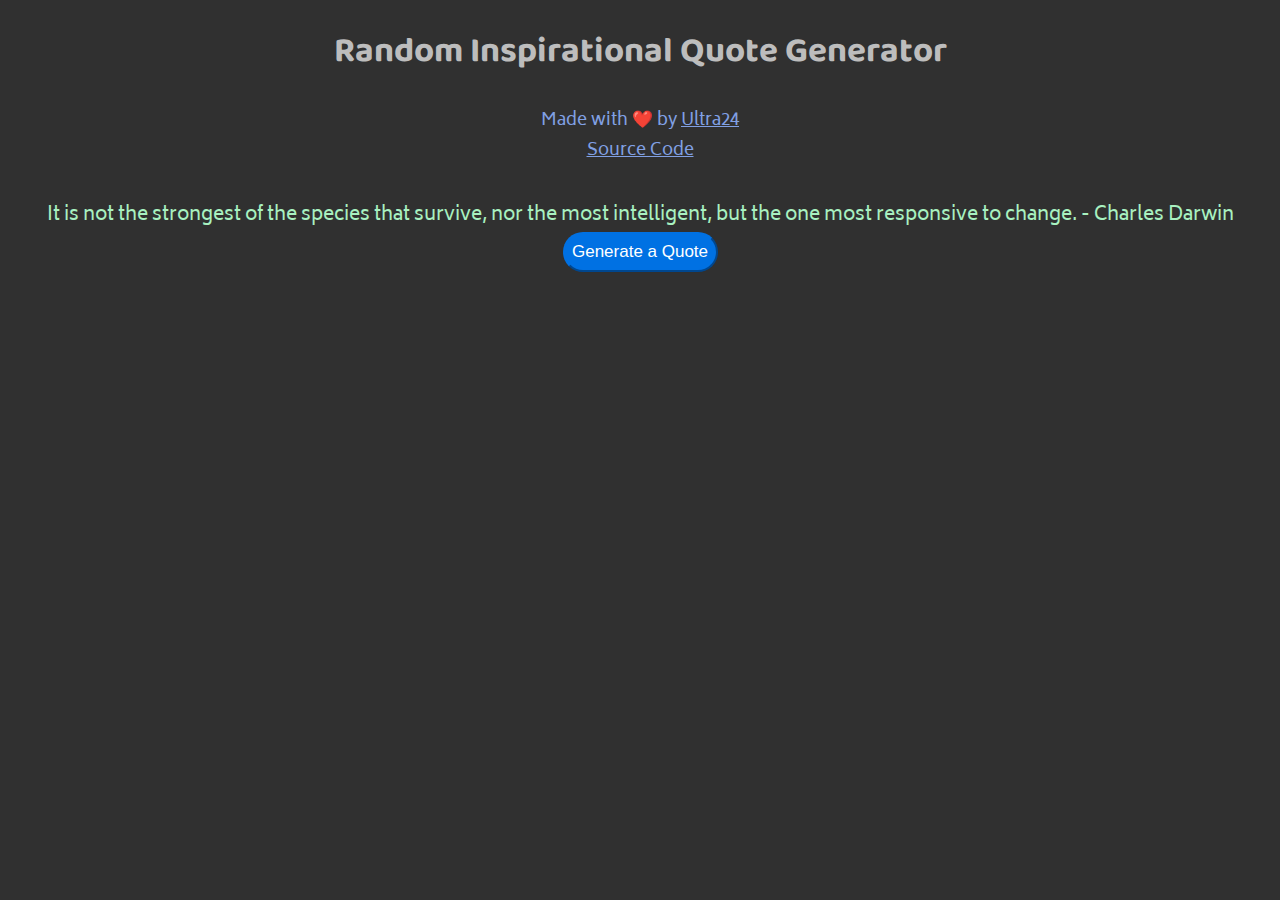
<file: docs/index.html>
<!DOCTYPE html>
<html>
<head>
    <link rel="stylesheet" href="style.css">
    <html lang="en-us">
    <meta name="viewport" content="width=device-width, initial-scale=1.0">
    <meta charset="UTF-8">
    <meta name="author" content="Ultra24">
    <meta name="keywords" content="Inspirational quotes, Quotes, Random quote generator, Inspirational quote generator">
    <meta name="description" content="A random generator of various inspiration quotes from incredibly influential people">
    <title> Quote Generator </title>
    <link rel="shortcut icon" href="/img/favicon.ico" type="image/x-icon">
</head>
    
    <body>
    <article>
        <header>
            <h1> Random Inspirational Quote Generator </h1>
            <nav> Made with ❤️ by <a href="https://github.com/ultra24" target="_blank">Ultra24 </a>
            <br> <a href="https://github.com/Ultra24/Random-Quote-Generator" target="_blank">Source Code</a>
            </nav>
            <br>
            <section id="printQuotes"></section>
            <button id="generateNewQuotes" onclick="generateQuotes(button)">Generate a Quote</button>
                <script src="app.js"></script>
        </header>
    </article>
</body>
  </html>
</file>
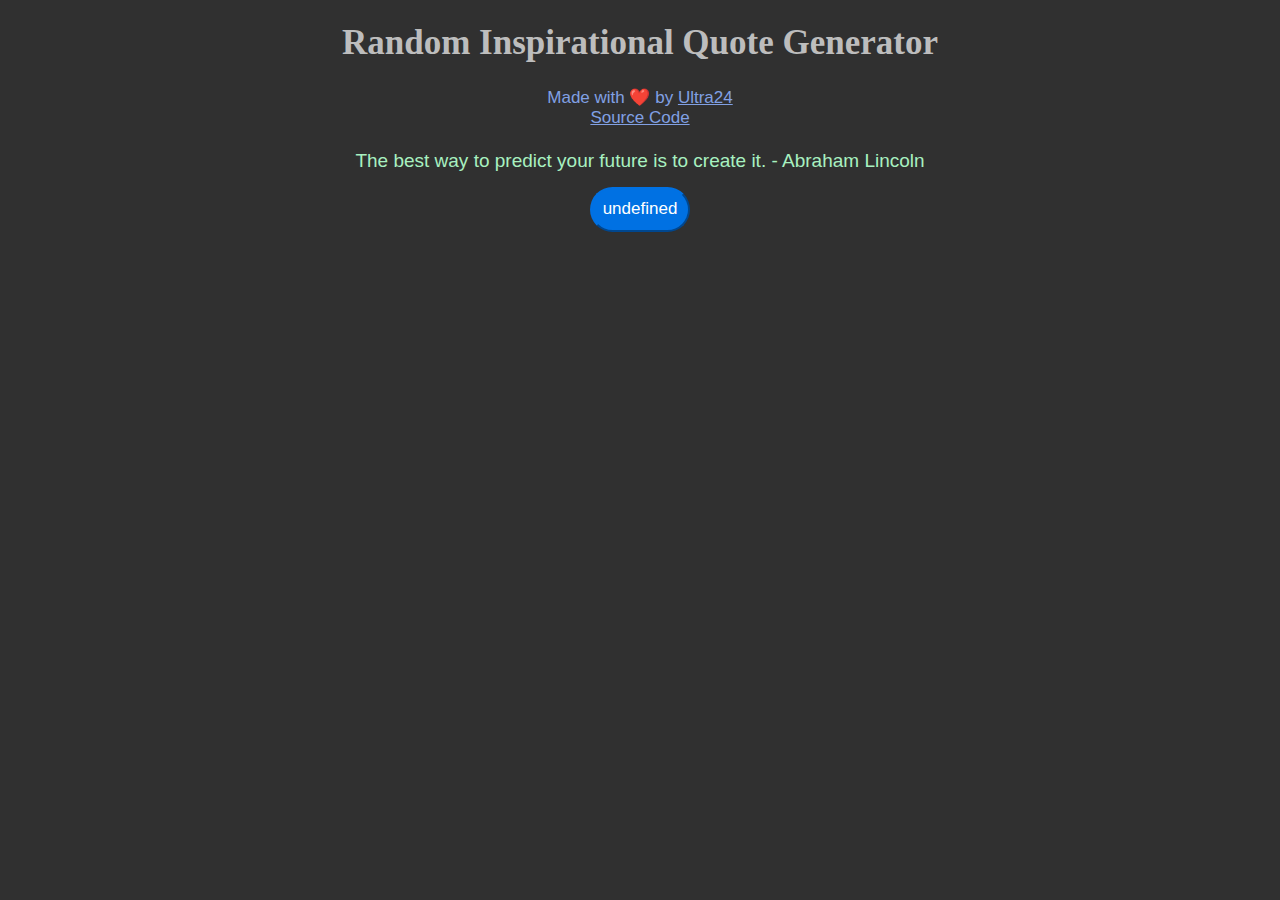
<file: src/index.html>
<!DOCTYPE html>
<html>
<head>
    <link rel="stylesheet" href="style.css">
    <html lang="en-us">
    <meta name="viewport" content="width=device-width, initial-scale=1.0">
    <meta charset="UTF-8">
    <meta name="author" content="Ultra24">
    <meta name="keywords" content="Inspirational quotes, Quotes, Random quote generator, Inspirational quote generator">
    <meta name="description" content="A random generator of various inspiration quotes from incredibly influential people">
    <title> Quote Generator </title>
</head>
    
    <body>
    <article>
        <header>
            <h1> Random Inspirational Quote Generator </h1>
            <nav> Made with ❤️ by <a href="https://github.com/ultra24" target="_blank">Ultra24 </a>
            <br> <a href="https://github.com/Ultra24/Random-Quote-Generator" target="_blank">Source Code</a>
            </nav>
            <br>
            <section id="printQuotes"></section>
            <button id="generateNewQuotes" onclick="generateQuotes(button)">Generate a Quote</button>
                <script src="app.js"></script>
        </header>
    </article>
</body>
  </html>
</file>
<file: docs/style.css>
@import url('https://fonts.googleapis.com/css2?family=Baloo+Da+2:wght@500&family=Biryani:wght@300&display=swap');

body {
  font-family: "Biryani", sans-serif;
  font-size: 19px;
  text-align: center;
  background-color: #303030;
  color: #a8f1c0;
}

h1 {
  font-family: "Baloo Da 2", cursive;
  font-size: 35px;
  color: #bdbdbd;
}

button {
  border-radius: 30px;
  border-color: #0071e3;
  background-color: #0071e3;
  color: #fff;
  cursor: pointer;
  height: 40px;
  width: 155px;
  font-size: 17px;
}

button:hover {
  background-color: #117fec;
}

nav, a {
  color: #81a0e4;
  font-size: 17px;
}

a {
  cursor: pointer;
}
</file>
<file: src/style.css>
body {
  font-family: "Biryani", sans-serif;
  font-size: 19px;
  text-align: center;
  background-color: #303030;
  color: #a8f1c0;
}

h1 {
  font-family: "Baloo Da 2", cursive;
  font-size: 35px;
  color: #bdbdbd;
}

button {
  border-radius: 30px;
  border-color: #0071e3;
  background-color: #0071e3;
  color: #fff;
  cursor: pointer;
  height: 45px;
  width: 100px;
  font-size: 17px;
  margin-top: 15px;
}

button:hover {
  background-color: #117fec;
}

nav, a {
  color: #81a0e4;
  font-size: 17px;
}

a {
  cursor: pointer;
}
</file>
